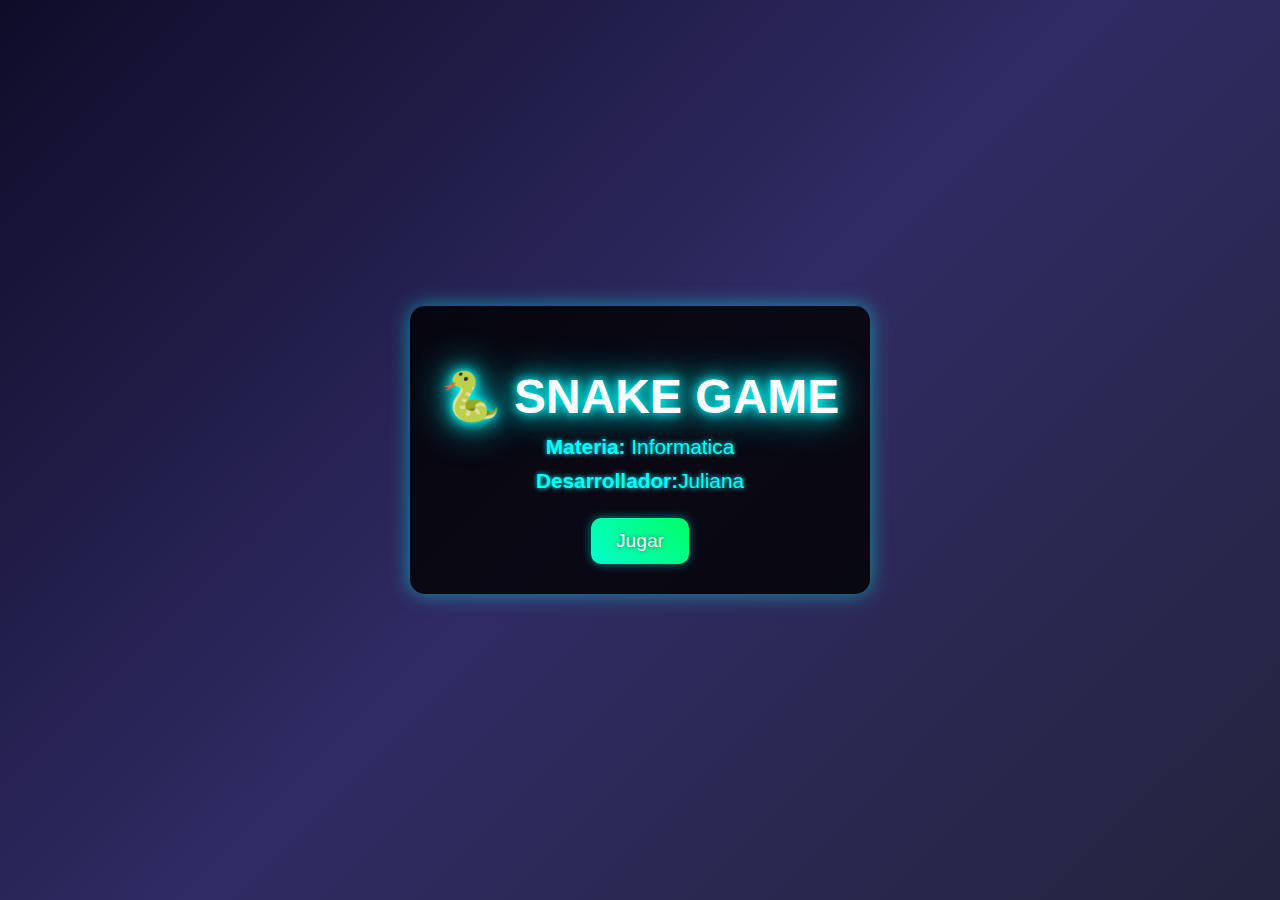
<file: index.html>
<!DOCTYPE html>
<html lang="es">
<head>
    <meta charset="UTF-8">
    <meta name="viewport" content="width=device-width, initial-scale=1.0">
    <title>Snake Game</title>
    <link rel="stylesheet" href="style.css">
</head>
<body>
    <div id="portada">
        <h1>🐍 Snake Game</h1>
        <p class="info"><strong>Materia:</strong> Informatica</p>
        <p class="info"><strong>Desarrollador:</strong>Juliana</p>
        <button onclick="location.href='game.html'">Jugar</button>
    </div>
</body>
</html>
</file>
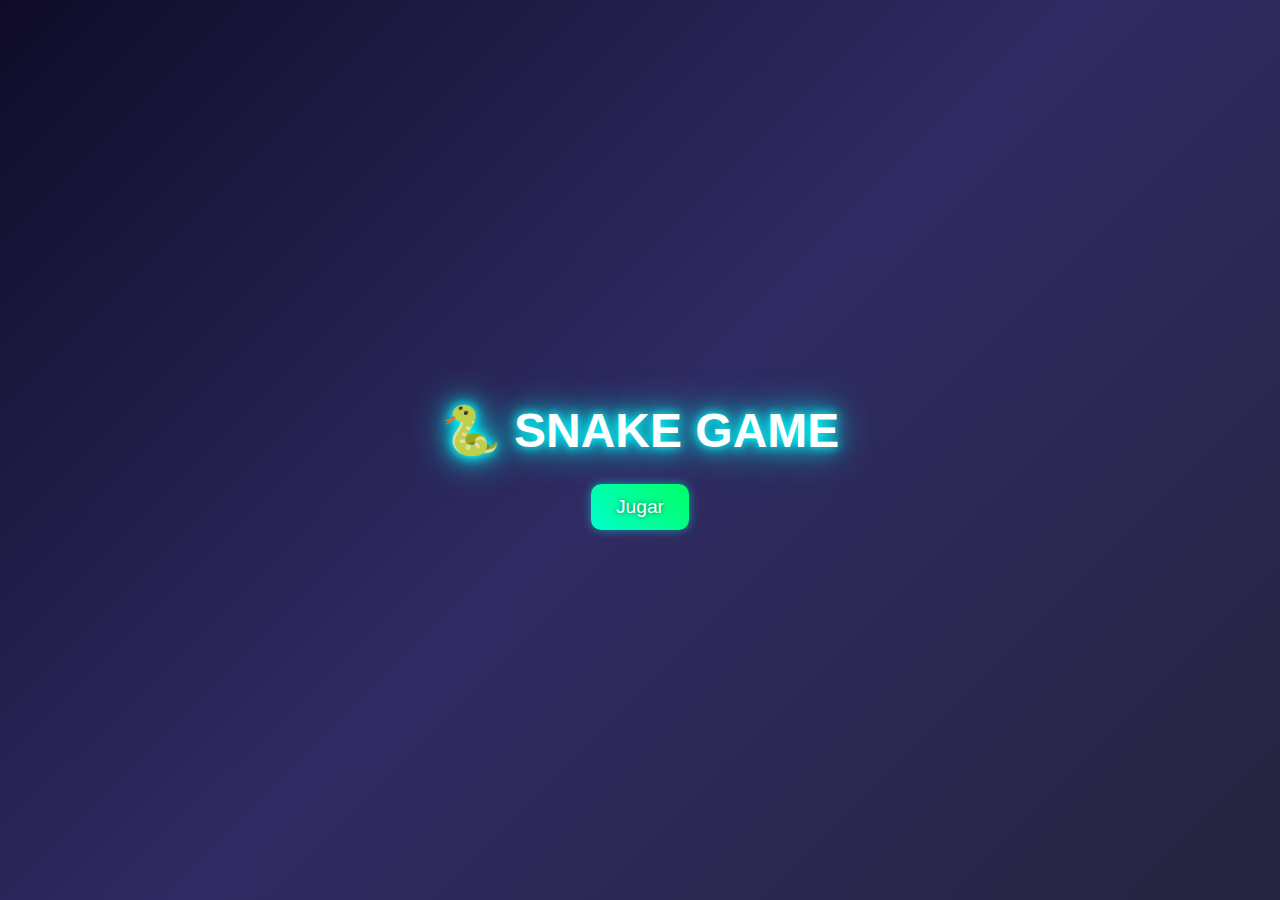
<file: game.html>
<!DOCTYPE html>
<html lang="es">
<head>
    <meta charset="UTF-8">
    <meta name="viewport" content="width=device-width, initial-scale=1.0">
    <title>Snake Game</title>
    <link rel="stylesheet" href="style.css">
</head>
<body>
    <div id="menu">
        <h1>🐍 Snake Game</h1>
        <button id="startButton">Jugar</button>
    </div>

    <div id="gameContainer" style="display: none;">
        <h1>Puntuación: <span id="score">0</span></h1>
        <canvas id="gameCanvas" width="400" height="400"></canvas>
    </div>

    <script src="script.js"></script>
</body>
</html>
</file>
<file: style.css>
body {
    background: linear-gradient(135deg, #0f0c29, #302b63, #24243e);
    color: white;
    font-family: Arial, sans-serif;
    text-align: center;
    display: flex;
    justify-content: center;
    align-items: center;
    height: 100vh;
    margin: 0;
}

#portada {
    background: rgba(0, 0, 0, 0.8);
    padding: 30px;
    border-radius: 15px;
    box-shadow: 0px 0px 20px rgba(0, 255, 255, 0.5);
    width: 80%;
    max-width: 400px;
}

h1 {
    font-size: 3em;
    margin-bottom: 10px;
    text-transform: uppercase;
    font-weight: bold;
    text-shadow: 0 0 10px #0ff, 0 0 20px #0ff, 0 0 40px #0ff;
}

.info {
    font-size: 1.3em;
    color: #0ff;
    text-shadow: 0 0 5px #0ff;
    margin: 10px 0;
}

button {
    background: linear-gradient(45deg, #00ffcc, #00ff66);
    color: white;
    font-size: 1.2em;
    padding: 12px 25px;
    border: none;
    border-radius: 10px;
    cursor: pointer;
    transition: 0.3s;
    text-shadow: 0 0 5px rgba(0, 0, 0, 0.5);
    box-shadow: 0 0 10px rgba(0, 255, 255, 0.5);
    margin-top: 15px;
}

button:hover {
    background: linear-gradient(45deg, #00cc99, #00cc66);
    transform: scale(1.1);
}
</file>
